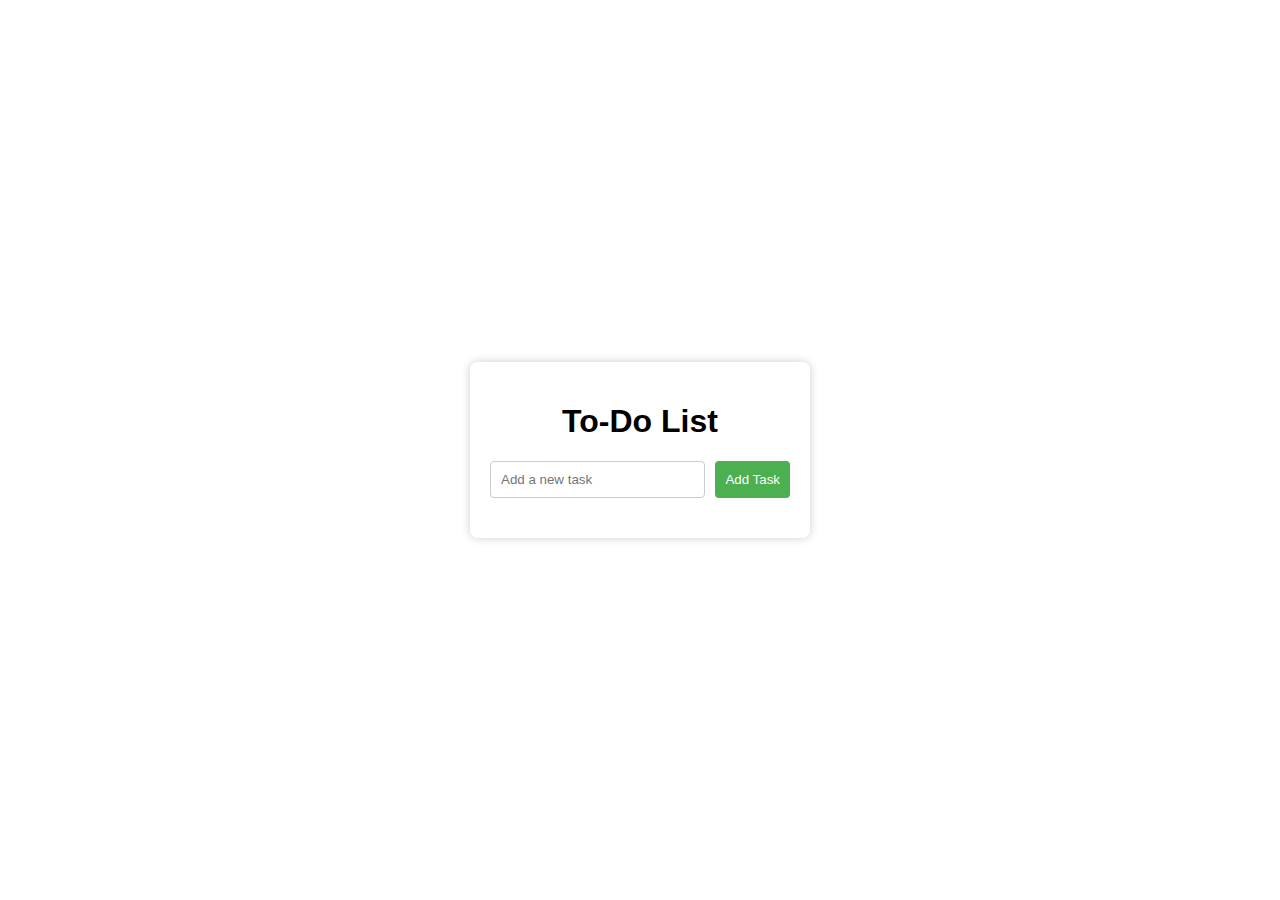
<file: To Do list page/index.html>
<!DOCTYPE html>
<html lang="en">
<head>
    <meta charset="UTF-8">
    <meta name="viewport" content="width=device-width, initial-scale=1.0">
    <title>To-Do List</title>
    <link rel="stylesheet" href="style.css">
</head>
<body>
    <div class="container">
        <div class="todo-list">
            <h1>To-Do List</h1>
            <form id="task-form">
                <input type="text" id="task-input" placeholder="Add a new task" required>
                <button type="submit">Add Task</button>
            </form>
            <ul id="task-list"></ul>
        </div>
    </div>
    <script src="script.js"></script>
</body>
</html>
</file>
<file: To Do list page/style.css>
body {
    margin: 0;
    padding: 0;
    background-image: url('https://cdn2.vectorstock.com/i/1000x1000/99/86/paper-list-on-autumn-background-vector-10459986.jpg');
    background-size: cover;
    background-position: center;
    font-family: Arial, sans-serif;
}

.container {
    display: flex;
    justify-content: center;
    align-items: center;
    height: 100vh;
}

.todo-list {
    background-color: rgba(255, 255, 255, 0.8); /* Slightly opaque background */
    padding: 20px;
    border-radius: 8px;
    width: 300px;
    box-shadow: 0 0 10px rgba(0, 0, 0, 0.2);
}

h1 {
    text-align: center;
}

form {
    display: flex;
    margin-bottom: 20px;
}

#task-input {
    flex: 1;
    padding: 10px;
    border: 1px solid #ccc;
    border-radius: 4px;
}

button {
    padding: 10px;
    margin-left: 10px;
    border: none;
    background-color: #4CAF50;
    color: white;
    border-radius: 4px;
    cursor: pointer;
}

button:hover {
    background-color: #45a049;
}

ul {
    list-style: none;
    padding: 0;
}

li {
    display: flex;
    align-items: center;
    margin-bottom: 10px;
    background-color: #f9f9f9;
    padding: 10px;
    border-radius: 4px;
    box-shadow: 0 0 5px rgba(0, 0, 0, 0.1);
}

li input[type="checkbox"] {
    margin-right: 10px;
}

li span {
    flex: 1;
}

li button {
    margin-left: 10px;
    background-color: #f44336;
}

li button:hover {
    background-color: #e53935;
}

.edit-button {
    background-color: #2196F3;
}

.edit-button:hover {
    background-color: #1976D2;
}
</file>
